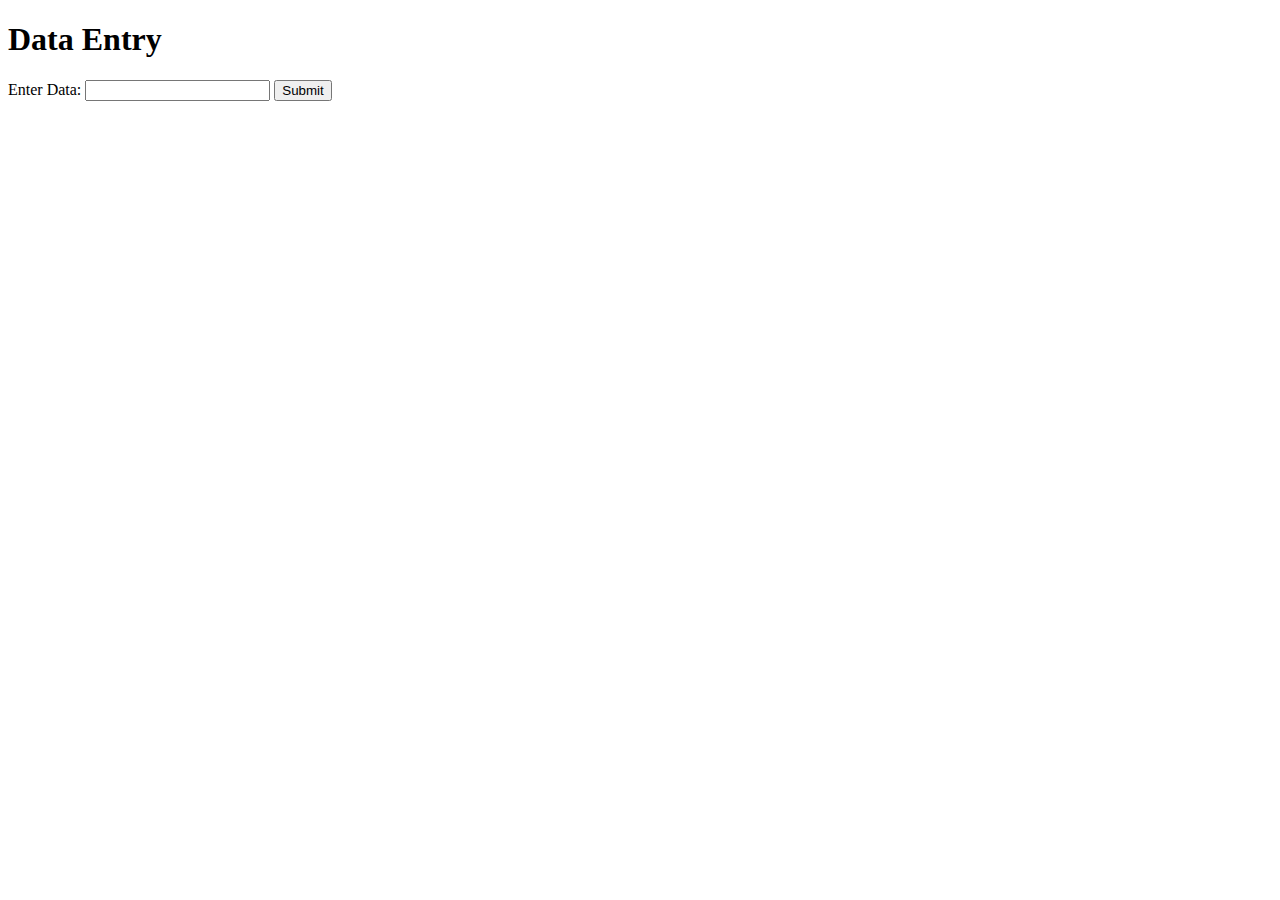
<file: ProjectNest/templates/index.html>
<!DOCTYPE html>
<html>
<head>
    <title>Data Entry</title>
</head>
<body>
    <h1>Data Entry</h1>
    <form action="/store_data" method="post">
        <label for="data">Enter Data:</label>
        <input type="text" name="data">
        <button type="submit">Submit</button>
    </form>
</body>
</html>
</file>
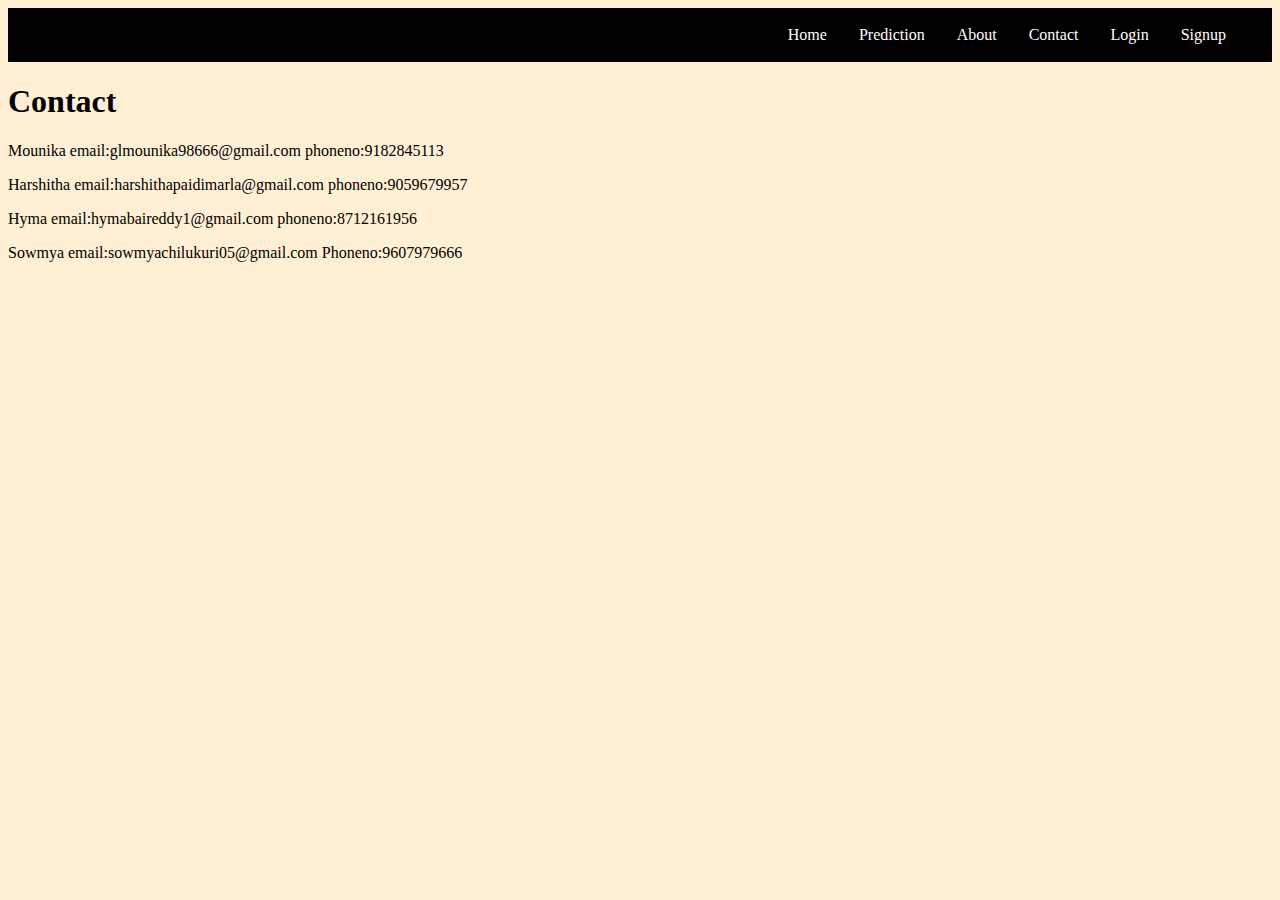
<file: ProjectNest/templates/contact.html>
<!DOCTYPE html>
 <html>
    <head>
        <title>#</title>

    </head>
    <nav>
        <style>
        ul {
        list-style-type:none;
        margin:0;
        padding:0;
        overflow:hidden;
    }
    li
    {
    float:right;
    }
    li a{
        display: block;
        color:white;
        text-align: right;
        padding: 14px 16px;
    }
        nav {
               background-color: black;
               padding: 10px 30px;
             }
             
             nav ul {
               list-style: none;
               padding: 0;
               margin: 0;
             }
             
             nav li {
               display: inline-block;
             }
             
             nav a {
               text-decoration: none;
               color: white;
               padding: 8px 16px;
               font-size: 16px;
             }
             
             nav a:hover {
               background-color:skyblue;
             }
             </style>
           <div> 
               <ul>
                 <li> <a href="/signup">Signup</a></li>
                 <li> <a href="/Login">Login</a></li>
                 <li> <a href="/contact">Contact</a></li>
                 <li> <a href="/about">About</a></li>
                 <li> <a href="/prediction">Prediction</a></li>
                 <li> <a href="/">Home</a></li>
               </ul>
           </div>

       </nav>
    <body>
        <h1>Contact</h1> 
        <p>Mounika email:glmounika98666@gmail.com phoneno:9182845113</p>
        <p>Harshitha email:harshithapaidimarla@gmail.com phoneno:9059679957</p>
        <p>Hyma email:hymabaireddy1@gmail.com  phoneno:8712161956</p>
        <p>Sowmya email:sowmyachilukuri05@gmail.com   Phoneno:9607979666</p>
        
    </body>
    <style>
        body{
            background-color: papayawhip;
        }
        body { 
         background-image: url("https://img.freepik.com/free-photo/flat-lay-chat-bubbles-with-telephone-receiver-copy-space_23-2148796079.jpg");
         background-repeat: no-repeat;
         background-size:1600px 980px;
         


    }
    body{
        text-align:left;
    } 
    nav
        
        ul {
        list-style-type:none;
        margin:0;
        padding:0;
        overflow:hidden;
        }
    li
    {
    float:right;
    }
    li a{
        display: block;
        color:white;
        text-align: right;
        padding: 14px 16px;
    }
        nav {
               background-color: black;
               padding: 10px 30px;
             }
             
             nav ul {
               list-style: none;
               padding: 0;
               margin: 0;
             }
             
             nav li {
               display: inline-block;
             }
             
             nav a {
               text-decoration: none;
               color: white;
               padding: 8px 16px;
               font-size: 16px;
             }
             
             nav a:hover {
               background-color:skyblue;
             }
             </style>
           

    
        
    
        
 </html>
</file>
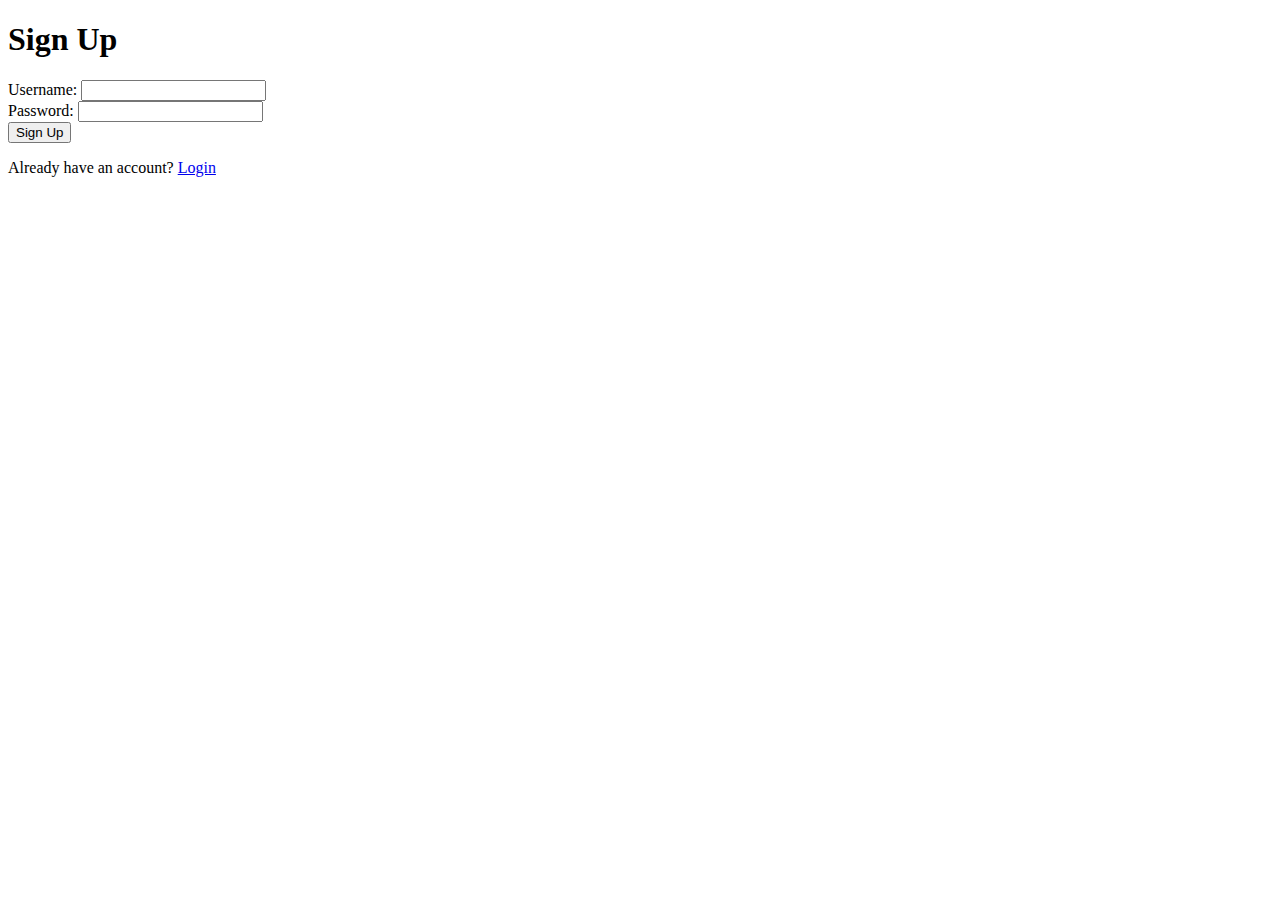
<file: ProjectNest/templates/sign.html>
<!DOCTYPE html>
<html>
<head>
    <title>Sign Up</title>
</head>
<body>
    <h1>Sign Up</h1>
    <form action="/signup" method="post">
        <label for="username">Username:</label>
        <input type="text" name="username"><br>
        <label for="password">Password:</label>
        <input type="password" name="password"><br>
        <button type="submit">Sign Up</button>
    </form>
    <p>Already have an account? <a href="/login">Login</a></p>
</body>
</html>
</file>
